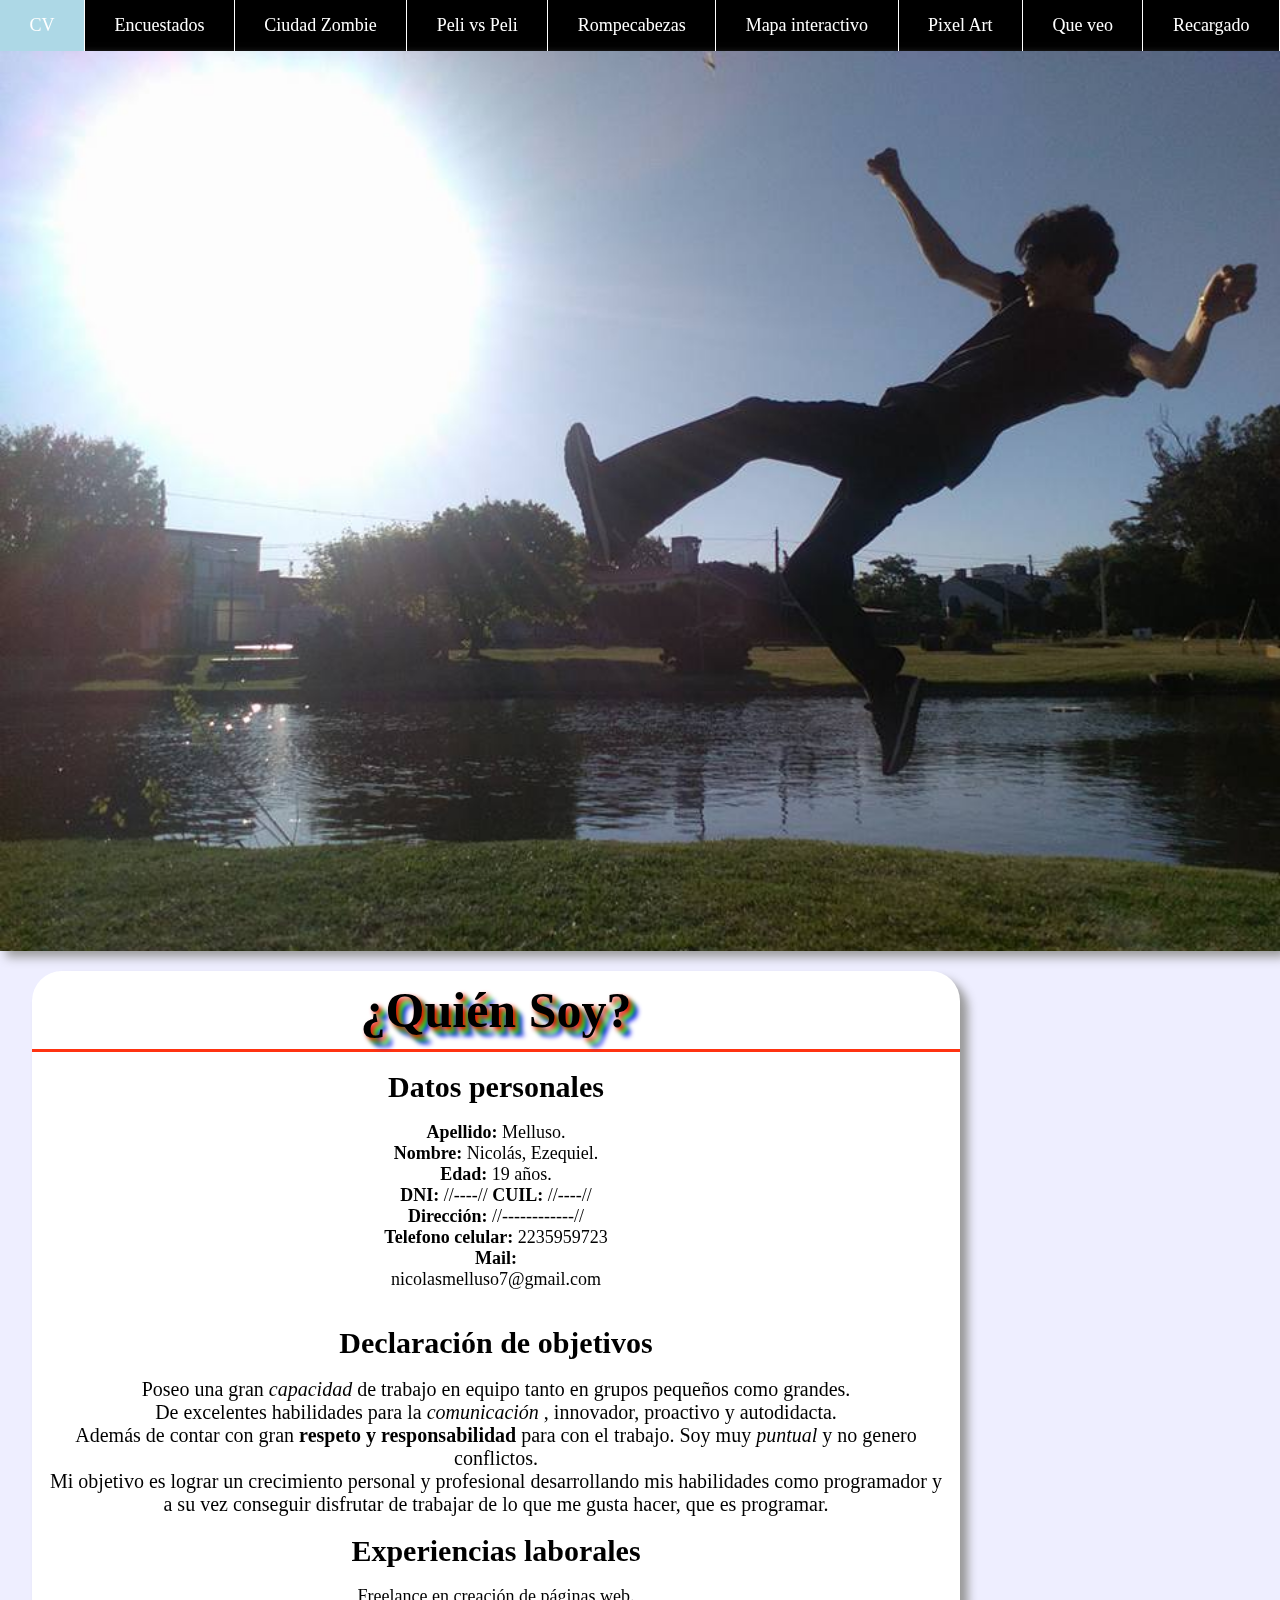
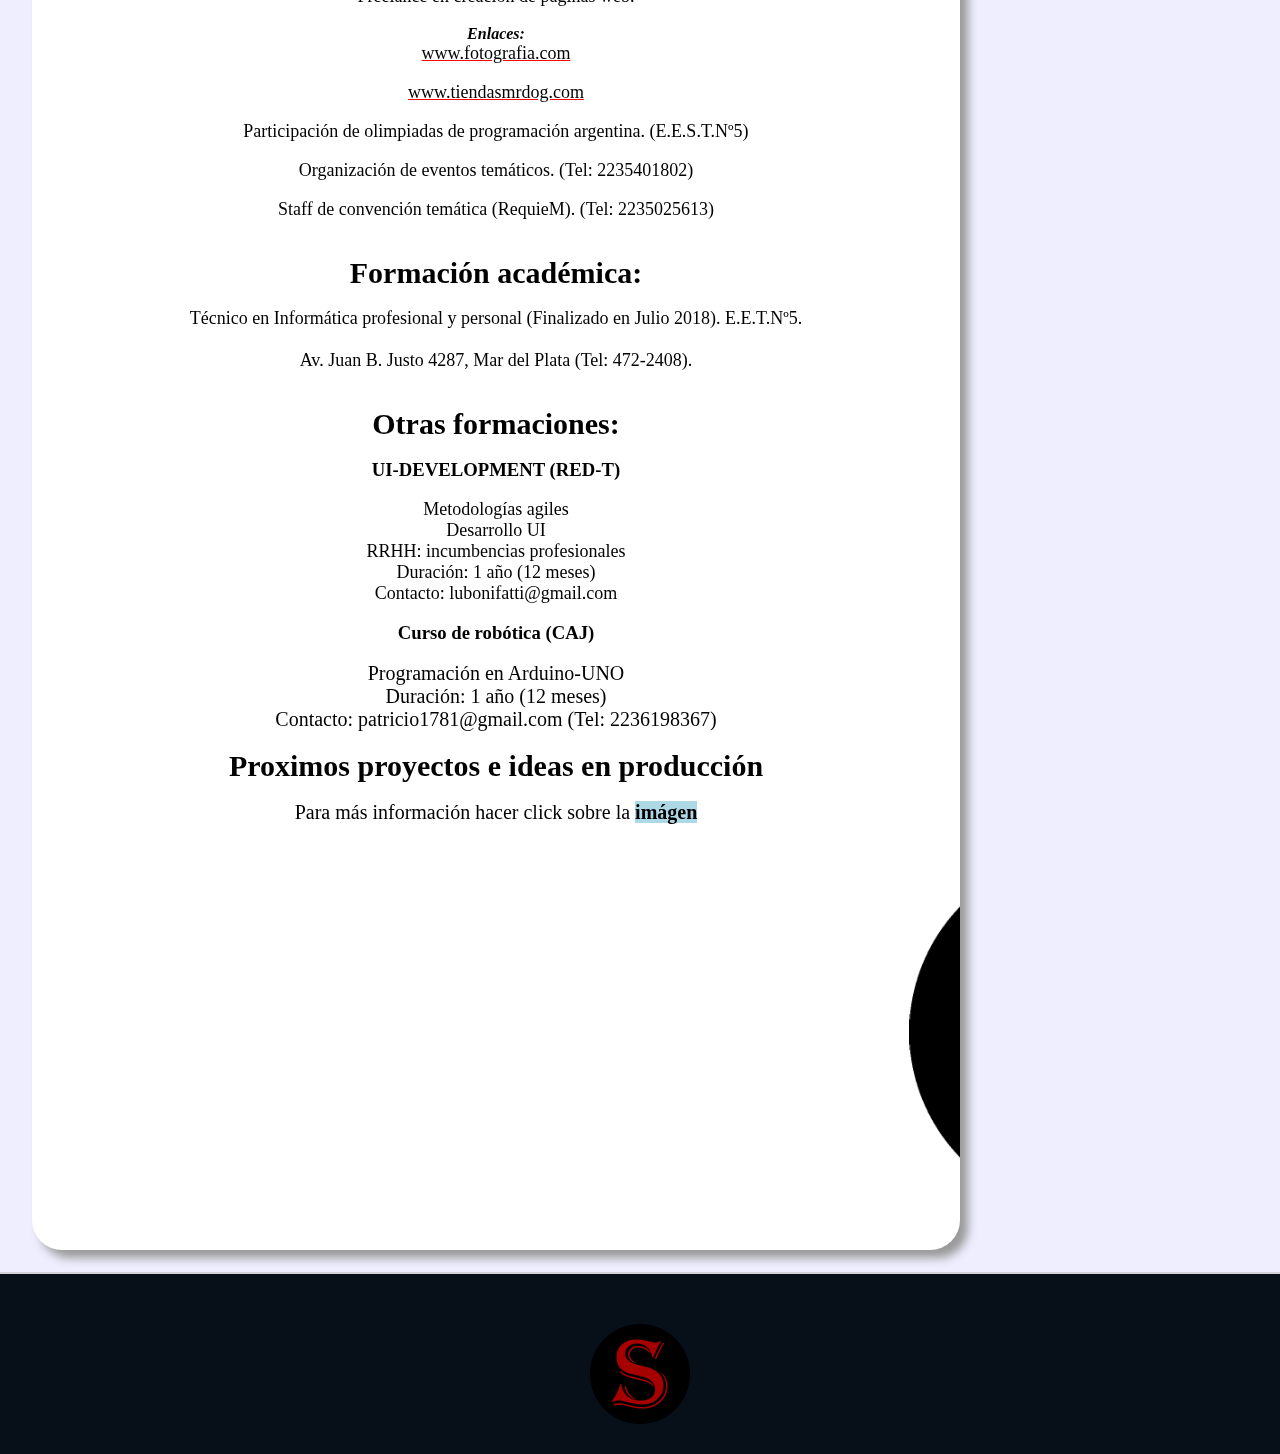
<file: index.html>
<!DOCTYPE html>
<html>
<head>
	<title> Curriculum Vitae 3.0 hadksj </title>
	<meta name="viewport" content="width=device-width, initial-scale=1.0">
	<link rel="stylesheet" type="text/css" href="style/style.css">
	<link rel="shortcut icon" href="img/icon/cv.ico">
</head>
<body>
	<header>
		<input type="checkbox" id="boton-menu">
 	<label for="boton-menu"><img src="img/logo.png" width="30px" height="30px"></label>
		<nav class="menu"> 
	 		<ul>
			  <li><a href="#">CV</a></li>
			  <li><a href="#">Encuestados</a></li>
			  <li><a href="#">Ciudad Zombie</a></li>
			  <li><a href="#">Peli vs Peli</a></li>
			  <li><a href="#">Rompecabezas</a></li>
			  <li><a href="#">Mapa interactivo</a></li>			  
			  <li><a href="#">Pixel Art</a></li>
			  <li><a href="#">Que veo</a></li>
			  <li><a href="#">Recargado</a></li> <!-- portafolios -->
 			</ul>
 		</nav>
	</header>
	<div class="slider">
			<ul>
				<li id="b1">
				</li>
				<li id="b2">
				</li>
				<li id="b3">
				</li>
			</ul>
	</div>
	<div>
		<img src="img/foto.jpg" alt="fotodeperfil" id="fotoprincipal">
	</div>
	<section>

	   <h1> ¿Quién Soy? </h1> <!-- uso los ul y ol en otros sitios -->
	   <br>
	   <h2> Datos personales </h2>
	   <br>
	   <ul>
		   <li> <strong> Apellido: </strong> Melluso. </li>
		   <li> <strong> Nombre: </strong> Nicolás, Ezequiel. </li>
		   <li> <strong> Edad: </strong> 19 años. </li>
		   <li> <strong> DNI: </strong> //----// <strong> CUIL: </strong> //----// </li>
		   <li> <strong> Dirección: </strong>//------------// </li>
		   <li> <strong> Telefono celular: </strong> 2235959723 </li>
		   <li> <strong> Mail:<br></strong>nicolasmelluso7@gmail.com</li>
	   </ul>
	   <br>
	   <br>
	   <h2> Declaración de objetivos </h2>
	   <br>
	   <p>
		   Poseo una gran <em> capacidad </em> de trabajo en equipo tanto en grupos pequeños como grandes. <br> De excelentes habilidades para la <em> comunicación </em>, innovador, proactivo y autodidacta. <br> Además de contar con gran <strong> respeto y responsabilidad </strong> para con el trabajo. Soy muy <em> puntual </em> y no genero conflictos. <br> Mi objetivo es lograr un crecimiento personal y profesional desarrollando mis habilidades como programador y <br> a su vez conseguir disfrutar de trabajar de lo que me gusta hacer, que es programar.
	   </p>
	   <br>
	   <h2> Experiencias laborales </h2>
	   <br>
	   <ul>
		   <li> Freelance en creación de páginas web. </li>
		   <br>
		   <strong> <em> Enlaces: </em> </strong>
		   <ol>
			   <li> <a href="https://fotografiamelluso.wordpress.com/"> www.fotografia.com</a> </li>
			   <br>
			   <li> <a href="http://tiendasmrdog.com">www.tiendasmrdog.com</a> </li> <br>  
		   </ol>
		   <li> Participación de olimpiadas de programación argentina. (E.E.S.T.Nº5) </li> <br>
		   <li> Organización de eventos temáticos. (Tel: 2235401802) 
		   </li> <br>
		   <li>Staff de convención temática (RequieM). (Tel: 2235025613)</li> <br>
	   </ul> 
	<br>
	<h2> Formación académica: </h2>
<br>
<ul>
	<li> 
Técnico en Informática profesional y personal (Finalizado en Julio 2018).
E.E.T.Nº5. <br> <br>
Av. Juan B. Justo 4287, Mar del Plata (Tel: 472-2408).
	</li>
</ul>
<br>
<br>
<h2> Otras formaciones: </h2>

<ul>
	<br>
	<h3> UI-DEVELOPMENT (RED-T) </h3>
	<ol>
		<br>
		<li> Metodologías agiles </li> 
		<li> Desarrollo UI </li>
		<li> RRHH: incumbencias profesionales </li>
		<li> Duración: 1 año (12 meses) </li>
		<li> Contacto: lubonifatti@gmail.com </li>
	</ol>
</ul>
<br>

<h3> Curso de robótica (CAJ) </h3>
<br>

<p> Programación en Arduino-UNO <br>
Duración: 1 año (12 meses) <br>
Contacto: patricio1781@gmail.com (Tel: 2236198367) <br>
</p>
<br>
<h2> Proximos proyectos e ideas en producción </h2>
<br>
<p> Para más información hacer click sobre la <b>imágen </b>
<marquee> <a href="recurso.html"> <img src="img/logo.png" alt="imágen que redirige" ></a> </marquee>
</p>
	   
	</section>
	<footer>
	<div id="logo" style="margin-top: 50px;">   
		</div>
	</footer>
</body>
<!--subida a la web http://acamicapruebacv.000webhostapp.com -->
</html>
</file>
<file: style/style.css>
*{
  margin: 0;
  padding: 0;
}
header{
    width: 100%;
    background: black;
}
body {
  /*background-color: #585858;*/
  background-color: #eef;
}
html {
  overflow-x: hidden;
  }

#fotoprincipal
{
  max-height: 300px;
  max-width: 300px;
  width: 23vw;
  min-height: 40px;
  min-width: 40px;
  position: fixed; 
  top: 0px; right: 0px;
  z-index: -1;
  border-top-left-radius: 35px;
  border-bottom-left-radius: 50px;
  border-bottom-right-radius: 30px;
  box-shadow: 8px 8px 10px #999;
}
.slider {
  width: 100vw;
  height: 100vh;
  margin: auto;
  overflow: hidden;
  box-shadow: 6px 6px 10px #999;
}

.slider ul 
{
  display: flex;
  padding: 0;
  width: 300%;
  height: 100%;
  animation: cambio 20s infinite alternate;
}

.slider li {
  width: 100%;
  list-style: none;
}

@keyframes cambio {
  0% {margin-left: 0;}
  20% {margin-left:: 0;}  
  40% {margin-left: -100%;}
  60% {margin-left: -100%;}
  80% {margin-left: -200%;}
  100% {margin-left: -200%;}
}

#b1 
{
background-image: url(../img/1.jpg);
background-size: cover;
}

#b2 
{
background-image: url(../img/2.jpg);
background-size: cover;
}

#b3 
{
background-image: url(../img/3.jpg);
background-size: cover; 
}

#logo {
  width: 100px;
  height: 100px;
  position: absolute;
  margin-left: 50%;
  transform: translateX(-50%);
  border-radius: 5%;
  background-image: url("../img/logo.png");
  background-size: cover;
}

footer{
  background-color: #071019;
clear: both;
text-align: center;
height: 180px;
color: orange;
border-top: 2px solid lightgrey;
display: block;
justify-content: space-around;
font-family: "Century Gothic";
}

section 
{
  margin-left: 2.5vw;
  margin-right: 25vw;
  background-color: rgba(255, 255, 255,1);
  border-radius: 30px;
  text-align: center;
  margin-bottom: 2.5vh;
  box-shadow: 8px 8px 10px #999;
}

h1
{
  font-size: 50px;
  font-family: "Verdana";
  margin-top: 20px;
  padding-bottom: 10px;
  padding-top: 10px;
  border-bottom: solid;
  border-width: 3px;
  border-color: #ff3311;
  text-shadow: 3px 3px 5px #f00,
               6px 6px 5px #0f0,
               9px 9px 5px #00f;
}

h2 {
  font-size: 30px;
  font-family: "Verdana";
}

ul, ol, li {
  text-decoration: none;
  list-style: none;
}

li{
  font-size: 18px;
}

p {
  font-size: 20px;
}

li a {
  text-decoration-color: red;
  color: black;
}

li a:hover {
  background-color: lightblue;
  color: darkred;
  text-decoration-color: green;
}

b {
  background-color: lightblue;
}

p a img {
height: 40vh;
margin-bottom: 3%;
margin-top: 3%

}

#boton-menu{
    display: none;
}
header label{
    display: none;
    width: 30px;  
    height: 30px;
    padding: 10px;
    background-color: #071019;
    border-right: 1px solid #fff;
    
}

header label:hover {
    cursor: pointer;
    background: rgba(0,0,0,0.3);
    background-color: #848484;
}

.menu ul{
    margin: 0;
    list-style: none;
    padding: 0;
    display: flex;
    flex-direction: row;
  justify-content: flex-end
}
.menu li {
 text-align: center;
 flex-grow: 1;
 border-right: 1px solid #fff;
}
.menu li:hover{
 cursor: pointer;
 background: rgba(0,0,0,0.3);

}
.menu li a {
 display: block;
 padding:  15px 20px;
 color: #fff;
 text-decoration:none;
}

@media screen and (max-width: 1000px){
  .slider {
    width: 0vw;
    height: 0vw;
    margin: 0;
  }
  h1 {
    font-size: 25px;
  font-family: "Verdana";
  margin-top: 20px;
  padding-bottom: 10px;
  padding-top: 10px;
  border-bottom: solid;
  border-width: 3px;
  border-color: #ff3311;
  text-shadow: 2px 2px 5px #f00,
               5px 5px 5px #0f0,
               8px 8px 5px #00f;
  }
  section 
{
  margin-left: 2.5vw;
  margin-right: 25vw;
  margin-bottom: 5vh;
  background-color: white;
  border-radius: 20px;
  text-align: center;
}
header label{
display: block;
 }
 .menu {
  position: absolute;
  background: #848484;
  width: 70%;
  margin-left: -70%;
  transition: all 0.5s;

 }
 .menu ul{
flex-direction: column;
 }
 .menu li {
  border-top: 1px solid #fff;
 }

 #boton-menu:checked ~ .menu{
  margin:0;

 }
 body 
 {
  background-color: #aaf;
 }
#fotoprincipal
{
  border-radius: 50%;
  z-index: 0;
  box-shadow: none;
}
h2 {
  font-size: 25px;
}
li {
  font-size: 20px;
}
p a img {
height: 20vh;
margin-bottom: 3%;
margin-top: 3%

}
}

@media screen and (max-width: 300px)
{
  #fotoprincipal
  {
    display: none;
  }
  section {
    margin-left: 6vw;
    width: 80vw;
  }
}
</file>
